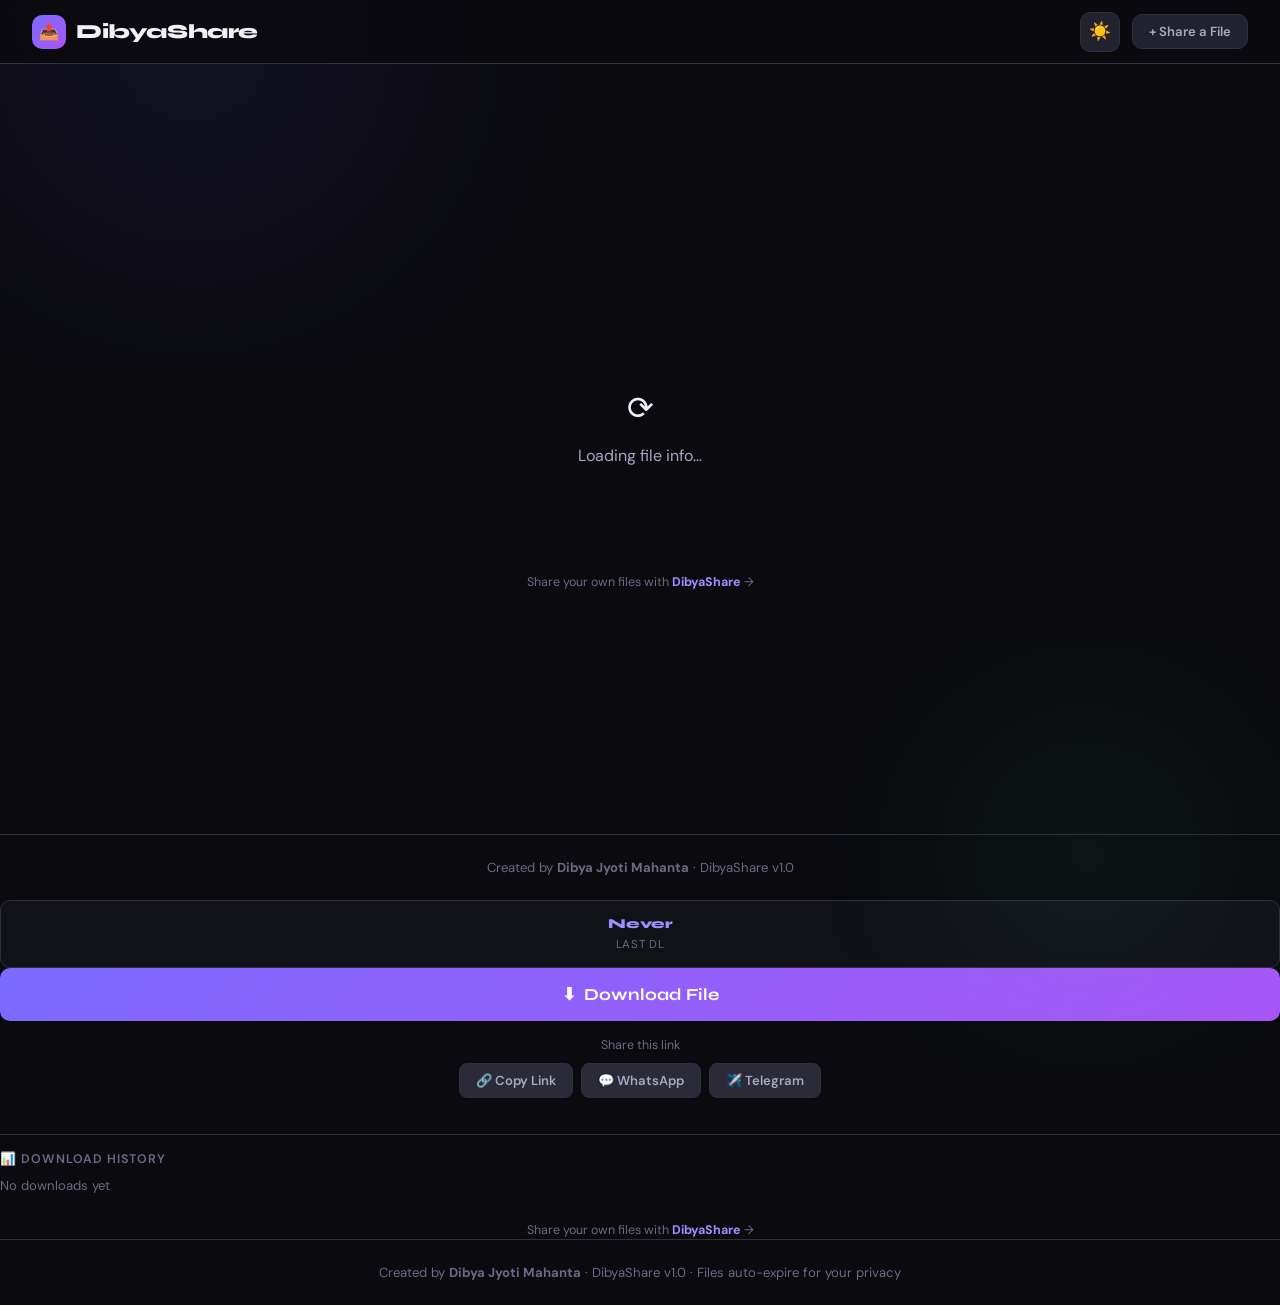
<file: download.html>
<!DOCTYPE html>
<html lang="en">
<head>
  <meta charset="UTF-8"/>
  <meta name="viewport" content="width=device-width,initial-scale=1.0"/>
  <title>DibyaShare — Download</title>
  <meta name="author" content="Dibya Jyoti Mahanta"/>
  <link rel="icon" href="data:image/svg+xml,<svg xmlns='http://www.w3.org/2000/svg' viewBox='0 0 100 100'><text y='.9em' font-size='90'>📥</text></svg>"/>
  <link rel="preconnect" href="https://fonts.googleapis.com"/>
  <link rel="preconnect" href="https://fonts.gstatic.com" crossorigin/>
  <link rel="stylesheet" href="style.css"/>
  <style>
    @keyframes spin { to { transform: rotate(360deg); } }
    .spinner { display:inline-block; animation: spin 1s linear infinite; font-size:2rem; }

    /* ── Inline preview box ── */
    #previewBox {
      width:100%; border-radius:12px; overflow:hidden;
      background:var(--bg-2); border:1px solid var(--border);
      margin-bottom:20px; display:none;
    }
    #previewBox img  { width:100%; max-height:340px; object-fit:contain; display:block; }
    #previewBox video{ width:100%; max-height:320px; display:block; }
    #previewBox audio{ width:100%; padding:16px; display:block; }
    #previewBox embed{ width:100%; height:360px; border:none; display:block; }
    #previewBox pre  {
      padding:16px; overflow:auto; max-height:260px; font-size:.8rem;
      white-space:pre-wrap; word-break:break-word; color:var(--text-2);
      text-align:left; margin:0; font-family:'Courier New',monospace;
    }
    #previewBox .no-preview {
      padding:32px 16px; text-align:center; color:var(--text-3); font-size:.88rem;
    }

    /* ── Download button states ── */
    #btnDownload { transition: all .2s ease; }
    #btnDownload:disabled { opacity:.5; cursor:not-allowed; transform:none !important; }
    #btnDownload.done { background: linear-gradient(135deg,#4ade80,#22c55e); }
  </style>
</head>
<body>
  <nav>
    <a class="nav-logo" href="index.html">
      <div class="nav-logo-icon">📤</div>DibyaShare
    </a>
    <div class="nav-actions">
      <button class="theme-toggle" id="themeToggle">☀️</button>
      <a href="index.html" style="display:inline-flex;align-items:center;gap:6px;padding:8px 16px;border-radius:10px;border:1px solid var(--border);background:var(--surface);color:var(--text-2);font-size:.82rem;font-weight:600;text-decoration:none;">
        + Share a File
      </a>
    </div>
  </nav>

  <main>
    <div class="download-page">
      <div style="width:100%;max-width:620px;margin:0 auto;">

        <!-- LOADING -->
        <div id="stateLoading" style="text-align:center;padding:80px 24px;">
          <span class="spinner">⟳</span>
          <p style="color:var(--text-2);margin-top:16px;">Loading file info…</p>
        </div>

        <!-- ERROR -->
        <div id="stateError" class="download-card hidden" style="padding:48px 32px;text-align:center;">
          <span style="font-size:3.5rem;display:block;margin-bottom:16px;">❌</span>
          <h3 style="font-family:'Syne',sans-serif;font-size:1.3rem;font-weight:700;margin-bottom:8px;">File Not Found</h3>
          <p style="color:var(--text-2);font-size:.9rem;margin-bottom:24px;" id="errorMsg">This link doesn't exist or has expired.</p>
          <a href="index.html" class="btn-download" style="display:inline-flex;width:auto;padding:12px 28px;text-decoration:none;">📤 Share Your Own File</a>
        </div>

        <!-- EXPIRED -->
        <div id="stateExpired" class="download-card hidden" style="padding:48px 32px;text-align:center;">
          <span style="font-size:3.5rem;display:block;margin-bottom:16px;">⏰</span>
          <h3 style="font-family:'Syne',sans-serif;font-size:1.3rem;font-weight:700;margin-bottom:8px;">Link Expired</h3>
          <p style="color:var(--text-2);font-size:.9rem;margin-bottom:24px;">This file has been automatically deleted.</p>
          <a href="index.html" class="btn-download" style="display:inline-flex;width:auto;padding:12px 28px;text-decoration:none;">📤 Share Your Own File</a>
        </div>

        <!-- PASSWORD GATE -->
        <div id="statePw" class="download-card hidden" style="padding:40px 32px;text-align:center;">
          <div style="font-size:3rem;margin-bottom:16px;">🔐</div>
          <h3 style="font-family:'Syne',sans-serif;font-size:1.2rem;font-weight:700;margin-bottom:8px;">Password Protected</h3>
          <p style="color:var(--text-2);font-size:.88rem;margin-bottom:20px;">Enter the password to access this file.</p>
          <div class="password-input-row">
            <input type="password" id="pwInput" placeholder="Password…"/>
            <button class="btn-unlock" id="btnUnlock">Unlock</button>
          </div>
          <p id="pwError" style="color:var(--red);font-size:.82rem;margin-top:10px;display:none;">Wrong password. Try again.</p>
        </div>

        <!-- MAIN DOWNLOAD CARD -->
        <div id="stateMain" class="download-card hidden">

          <!-- Header -->
          <div class="download-card-header">
            <div id="fileIconWrap" style="margin-bottom:10px;"></div>
            <div class="download-file-name" id="dlFileName">—</div>
            <div class="download-file-meta" id="dlFileMeta">—</div>
            <div id="dlBadge" style="display:inline-block;margin-top:10px;padding:4px 14px;background:rgba(124,106,255,.15);border:1px solid rgba(124,106,255,.35);border-radius:20px;font-family:monospace;font-size:.85rem;font-weight:700;color:#9d8fff;"></div>
          </div>

          <div class="download-card-body">

            <!-- Uploader note -->
            <div id="uploaderNote" class="uploader-note hidden">
              <strong>📝 Note from sender</strong>
              <span id="noteText"></span>
            </div>

            <!-- PREVIEW -->
            <div id="previewBox"></div>

            <!-- Expiry bar -->
            <div class="expiry-bar">
              <div class="expiry-bar-label">
                <span>⏱ Expires in</span>
                <span id="dlExpiry">—</span>
              </div>
              <div class="expiry-bar-track">
                <div class="expiry-bar-fill" id="expiryFill" style="width:100%"></div>
              </div>
            </div>

            <!-- Stats -->
            <div class="stats-grid">
              <div class="stat-item">
                <span class="stat-num" id="dlCount">0</span>
                <span class="stat-lbl">Downloads</span>
              </div>
              <div class="stat-item">
                <span class="stat-num" id="dlLimitStat">∞</span>
                <span class="stat-lbl">DL Limit</span>
              </div>
              <div class="stat-item">
                <span class="stat-num" style="font-size:.85rem;" id="dlLastTime">Never</span>
                <span class="stat-lbl">Last DL</span>
              </div>
            </div>

            <!-- DOWNLOAD BUTTON -->
            <button class="btn-download" id="btnDownload" style="border:none;cursor:pointer;">
              ⬇&nbsp;&nbsp;Download File
            </button>

            <!-- Share -->
            <div style="text-align:center;margin-top:16px;">
              <p style="font-size:.78rem;color:var(--text-3);margin-bottom:10px;">Share this link</p>
              <div class="share-actions" style="justify-content:center;">
                <button class="btn-share" id="btnCopyLink">🔗 Copy Link</button>
                <a class="btn-share whatsapp" id="dlShareWA" href="#" target="_blank">💬 WhatsApp</a>
                <a class="btn-share telegram" id="dlShareTG" href="#" target="_blank">✈️ Telegram</a>
              </div>
            </div>

            <!-- History -->
            <div class="download-history">
              <h4>📊 Download History</h4>
              <div id="historyList"><div style="color:var(--text-3);font-size:.82rem;">No downloads yet</div></div>
            </div>

          </div>
        </div>

        <div style="text-align:center;margin-top:24px;">
          <a href="index.html" style="font-size:.78rem;color:var(--text-3);text-decoration:none;">
            Share your own files with <strong style="color:var(--accent-2);">DibyaShare</strong> →
          </a>
        </div>

      </div>
    </div>
  </main>

  <footer>
    <p>Created by <strong>Dibya Jyoti Mahanta</strong> · DibyaShare v1.0</p>
  </footer>

  <div class="toast-container" id="toastContainer"></div>

  <script src="script.js"></script>
  <script>
  document.addEventListener('DOMContentLoaded', () => {
    initTheme();
    document.getElementById('themeToggle').addEventListener('click', toggleTheme);

    const sid = new URLSearchParams(location.search).get('id');
    if (!sid) return showState('error', 'No file ID in URL.');

    // ── Load share from Firebase ──────────────────────────
    loadShare(sid).then(meta => {
      if (!meta)                                              return showState('error', 'File not found.');
      if (Date.now() > meta.expiresAt)                        return showState('expired');
      if (meta.dlLimit > 0 && meta.downloads >= meta.dlLimit) return showState('error', 'Download limit reached.');
      if (meta.password)                                      return showPw(meta, sid);
      renderPage(meta, sid);
    }).catch(e => showState('error', 'Load failed: ' + e.message));
  });

  // ── Show a state panel ────────────────────────────────
  function showState(state, msg) {
    document.getElementById('stateLoading').classList.add('hidden');
    document.getElementById('stateError').classList.add('hidden');
    document.getElementById('stateExpired').classList.add('hidden');
    document.getElementById('statePw').classList.add('hidden');
    document.getElementById('stateMain').classList.add('hidden');

    if (state === 'error') {
      document.getElementById('stateError').classList.remove('hidden');
      if (msg) document.getElementById('errorMsg').textContent = msg;
    } else if (state === 'expired') {
      document.getElementById('stateExpired').classList.remove('hidden');
    } else if (state === 'pw') {
      document.getElementById('statePw').classList.remove('hidden');
    } else if (state === 'main') {
      document.getElementById('stateMain').classList.remove('hidden');
    }
  }

  // ── Password gate ─────────────────────────────────────
  function showPw(meta, sid) {
    showState('pw');
    const inp = document.getElementById('pwInput');
    const btn = document.getElementById('btnUnlock');
    const err = document.getElementById('pwError');
    const attempt = () => {
      if (btoa(inp.value) === meta.password) {
        err.style.display = 'none';
        renderPage(meta, sid);
      } else {
        err.style.display = 'block';
        inp.value = '';
        inp.focus();
      }
    };
    btn.onclick    = attempt;
    inp.onkeydown  = e => { if (e.key === 'Enter') attempt(); };
  }

  // ── Render main download page ─────────────────────────
  function renderPage(meta, sid) {
    showState('main');
    const f = meta.primaryFile;

    // Header
    document.getElementById('fileIconWrap').innerHTML = buildIconOrThumb(f);
    document.getElementById('dlFileName').textContent = f.name;
    document.getElementById('dlFileMeta').textContent = formatSize(f.size) + ' · ' + (f.type || 'Unknown');
    document.getElementById('dlBadge').textContent    = sid;
    document.getElementById('dlCount').textContent    = meta.downloads || 0;
    document.getElementById('dlLimitStat').textContent= meta.dlLimit > 0 ? meta.dlLimit : '∞';

    const last = (meta.downloadHistory || []).slice(-1)[0];
    document.getElementById('dlLastTime').textContent = last ? new Date(last.time).toLocaleString() : 'Never';

    // Note
    if (meta.note) {
      document.getElementById('uploaderNote').classList.remove('hidden');
      document.getElementById('noteText').textContent = meta.note;
    }

    // Preview
    buildPreview(f);

    // Expiry
    const tickExpiry = () => {
      const d = meta.expiresAt - Date.now();
      document.getElementById('dlExpiry').textContent   = d > 0 ? formatTime(d) : 'Expired';
      document.getElementById('expiryFill').style.width = Math.max(0, Math.min(100, d/(meta.expiry*1000)*100)) + '%';
    };
    tickExpiry(); setInterval(tickExpiry, 1000);

    // Share buttons
    const pageUrl = location.href;
    const shareMsg = 'Check out this file on DibyaShare';
    document.getElementById('btnCopyLink').onclick = () => {
      navigator.clipboard.writeText(pageUrl).then(() => toast('Link copied!', 'success'));
    };
    document.getElementById('dlShareWA').href = `https://wa.me/?text=${encodeURIComponent(shareMsg+'\n'+pageUrl)}`;
    document.getElementById('dlShareTG').href = `https://t.me/share/url?url=${encodeURIComponent(pageUrl)}&text=${encodeURIComponent(shareMsg)}`;

    // Download button — SYNCHRONOUS, no await before click
    document.getElementById('btnDownload').onclick = function() {
      doDownload(this, meta, sid, f);
    };

    renderHistory(meta);
  }

  // ── Build icon or image thumbnail for header ──────────
  function buildIconOrThumb(f) {
    if (f.url && f.type?.startsWith('image/')) {
      return `<img src="${f.url}" style="width:72px;height:72px;border-radius:12px;object-fit:cover;border:2px solid var(--border);" onerror="this.replaceWith(Object.assign(document.createElement('span'),{textContent:'${getFileIcon(f.type)}',style:'font-size:3.5rem'}))">`;
    }
    return `<span style="font-size:3.5rem;">${getFileIcon(f.type)}</span>`;
  }

  // ── Build inline preview ──────────────────────────────
  function buildPreview(f) {
    const box  = document.getElementById('previewBox');
    const url  = f.url;
    const mime = f.type || '';

    if (!url) { box.style.display = 'none'; return; }

    if (mime.startsWith('image/')) {
      const img = document.createElement('img');
      img.onload  = () => { box.style.display = 'block'; };
      img.onerror = () => { box.style.display = 'none'; };
      img.src     = url;
      box.appendChild(img);

    } else if (mime.startsWith('video/')) {
      const v    = document.createElement('video');
      v.controls = true;
      v.src      = url;
      v.preload  = 'metadata';
      box.appendChild(v);
      box.style.display = 'block';

    } else if (mime.startsWith('audio/')) {
      const a    = document.createElement('audio');
      a.controls = true;
      a.src      = url;
      box.appendChild(a);
      box.style.display = 'block';

    } else if (mime === 'application/pdf') {
      const em  = document.createElement('embed');
      em.src    = url;
      em.type   = 'application/pdf';
      em.width  = '100%';
      em.height = '360';
      box.appendChild(em);
      box.style.display = 'block';

    } else if (mime.startsWith('text/') && url.startsWith('data:')) {
      try {
        const raw  = url.split(',')[1];
        const text = decodeURIComponent(escape(atob(raw)));
        const pre  = document.createElement('pre');
        pre.textContent = text;
        box.appendChild(pre);
        box.style.display = 'block';
      } catch { box.style.display = 'none'; }

    } else {
      const d = document.createElement('div');
      d.className   = 'no-preview';
      d.textContent = '👁️ Preview not available for this file type';
      box.appendChild(d);
      box.style.display = 'block';
    }
  }

  // ── DOWNLOAD — must be synchronous within user gesture ─
  function doDownload(btn, meta, sid, f) {
    if (!f.url) { toast('File URL missing', 'error'); return; }

    btn.disabled    = true;
    btn.textContent = '⬇ Downloading…';

    // Build downloadable URL synchronously
    let dlUrl     = f.url;
    let isBlob    = false;

    if (f.url.startsWith('data:')) {
      // base64 → Blob → Object URL (synchronous)
      try {
        const [head, b64] = f.url.split(',');
        const mime        = head.match(/:(.*?);/)[1];
        const raw         = atob(b64);
        const arr         = new Uint8Array(raw.length);
        for (let i = 0; i < raw.length; i++) arr[i] = raw.charCodeAt(i);
        const blob = new Blob([arr], { type: mime });
        dlUrl  = URL.createObjectURL(blob);
        isBlob = true;
      } catch(e) {
        toast('Error preparing file: ' + e.message, 'error');
        btn.disabled = false;
        btn.textContent = '⬇ Download File';
        return;
      }
    }

    // Click the link — still inside synchronous onclick = valid user gesture
    const a     = document.createElement('a');
    a.href      = dlUrl;
    a.download  = f.name;
    a.style.display = 'none';
    document.body.appendChild(a);
    a.click();
    document.body.removeChild(a);

    if (isBlob) setTimeout(() => URL.revokeObjectURL(dlUrl), 60000);

    toast('Download started! 🎉', 'success');
    btn.classList.add('done');
    setTimeout(() => {
      btn.disabled = false;
      btn.classList.remove('done');
      btn.innerHTML = '⬇&nbsp;&nbsp;Download Again';
    }, 3000);

    // Stats update — async, after download triggered
    ;(async () => {
      let country = 'Unknown';
      try {
        const r  = await fetch('https://ipapi.co/json/', { signal: AbortSignal.timeout(2000) });
        const d  = await r.json();
        country  = d.country_name || 'Unknown';
      } catch {}

      const history = [...(meta.downloadHistory || []), { time: Date.now(), country }];
      const newDl   = (meta.downloads || 0) + 1;
      meta.downloads       = newDl;
      meta.downloadHistory = history;
      document.getElementById('dlCount').textContent    = newDl;
      document.getElementById('dlLastTime').textContent = new Date().toLocaleString();
      renderHistory(meta);

      try { await updateShare(sid, { downloads: newDl, downloadHistory: history }); } catch {}

      if (meta.oneTime) {
        try { await updateShare(sid, { dlLimit: 1 }); } catch {}
        btn.textContent = '⛔ One-time link used';
        btn.disabled    = true;
      }
      if (meta.autoDelete) {
        try { await updateShare(sid, { expiresAt: Date.now() - 1 }); } catch {}
      }
    })();
  }

  // ── Helpers ───────────────────────────────────────────
  function renderHistory(meta) {
    const wrap = document.getElementById('historyList');
    if (!wrap) return;
    const h = meta.downloadHistory || [];
    wrap.innerHTML = h.length
      ? h.slice(-5).reverse().map(x =>
          `<div class="history-item">
            <span>🌍</span>
            <span>${escHtml(x.country)}</span>
            <span style="margin-left:auto;color:var(--text-3)">${new Date(x.time).toLocaleString()}</span>
          </div>`).join('')
      : '<div style="color:var(--text-3);font-size:.82rem;">No downloads yet</div>';
  }

  function getFileIcon(mime) {
    if (!mime)                     return '📄';
    if (mime.startsWith('image/')) return '🖼️';
    if (mime.startsWith('video/')) return '🎬';
    if (mime.startsWith('audio/')) return '🎵';
    if (mime === 'application/pdf') return '📕';
    if (mime.includes('word'))     return '📝';
    if (mime.includes('excel') || mime.includes('spreadsheet')) return '📊';
    if (mime.includes('zip'))      return '🗜️';
    if (mime.startsWith('text/'))  return '📄';
    return '📁';
  }
  function formatSize(b) {
    if (b < 1024)    return b + ' B';
    if (b < 1048576) return (b/1024).toFixed(1) + ' KB';
    return (b/1048576).toFixed(2) + ' MB';
  }
  function formatTime(ms) {
    const s=Math.floor(ms/1000),m=Math.floor(s/60),h=Math.floor(m/60);
    if(h>0) return h+'h '+(m%60)+'m';
    if(m>0) return m+'m '+(s%60)+'s';
    return s+'s';
  }
  function escHtml(s) {
    return String(s).replace(/&/g,'&amp;').replace(/</g,'&lt;').replace(/>/g,'&gt;').replace(/"/g,'&quot;');
  }
  </script>
</body>
</html>
              </div>
              <div class="stat-item">
                <span class="stat-num" style="font-size:0.85rem;" id="dlLastTime">Never</span>
                <span class="stat-lbl">Last DL</span>
              </div>
            </div>

            <!-- DOWNLOAD BUTTON -->
            <a class="btn-download" id="btnDownload" href="#">
              ⬇&nbsp;&nbsp;Download File
            </a>

            <!-- SHARE AGAIN -->
            <div style="text-align:center;margin-top:16px;">
              <p style="font-size:0.78rem;color:var(--text-3);margin-bottom:10px;">Share this link</p>
              <div class="share-actions" style="justify-content:center;">
                <button class="btn-share" onclick="navigator.clipboard.writeText(location.href).then(()=>window.toast?.('Link copied!','success'))">🔗 Copy Link</button>
                <a class="btn-share whatsapp" id="dlShareWA" href="#" target="_blank">💬 WhatsApp</a>
                <a class="btn-share telegram" id="dlShareTG" href="#" target="_blank">✈️ Telegram</a>
              </div>
            </div>

            <!-- DOWNLOAD HISTORY -->
            <div class="download-history">
              <h4>📊 Download History</h4>
              <div id="historyList">
                <div style="color:var(--text-3);font-size:0.82rem;">No downloads yet</div>
              </div>
            </div>

          </div>
        </div>

        <!-- POWERED BY -->
        <div style="text-align:center;margin-top:24px;">
          <a href="index.html" style="font-size:0.78rem;color:var(--text-3);text-decoration:none;">
            Share your own files with <strong style="color:var(--accent-2);">DibyaShare</strong> →
          </a>
        </div>

      </div>
    </div>
  </main>

  <!-- FOOTER -->
  <footer>
    <p>Created by <strong>Dibya Jyoti Mahanta</strong> · DibyaShare v1.0 · Files auto-expire for your privacy</p>
  </footer>

  <!-- TOASTS -->
  <div class="toast-container" id="toastContainer"></div>

  <style>
    @keyframes spin {
      from { display:inline-block;transform:rotate(0deg); }
      to { transform:rotate(360deg); }
    }
    #loadingState div:first-child { display:inline-block; }
  </style>

  <script src="script.js"></script>
  <script>
    document.addEventListener('DOMContentLoaded', () => {
      initDownloadPage();

      // Wire share buttons with current URL
      const url = location.href;
      const msg = 'Check out this shared file on DibyaShare: ';
      const waBtn = document.getElementById('dlShareWA');
      const tgBtn = document.getElementById('dlShareTG');
      if (waBtn) waBtn.href = `https://wa.me/?text=${encodeURIComponent(msg + url)}`;
      if (tgBtn) tgBtn.href = `https://t.me/share/url?url=${encodeURIComponent(url)}&text=${encodeURIComponent(msg)}`;
    });
  </script>
</body>
</html>
</file>
<file: style.css>
@import url('https://fonts.googleapis.com/css2?family=Syne:wght@400;500;600;700;800&family=DM+Sans:ital,opsz,wght@0,9..40,300;0,9..40,400;0,9..40,500;0,9..40,600;1,9..40,300&display=swap');

:root {
  --bg: #0a0a0f;
  --bg-2: #111118;
  --bg-3: #18181f;
  --bg-4: #1e1e28;
  --surface: #22222e;
  --surface-2: #2a2a38;
  --border: #2e2e3e;
  --border-2: #3a3a50;
  --text: #f0f0f8;
  --text-2: #a8a8c0;
  --text-3: #6a6a88;
  --accent: #7c6aff;
  --accent-2: #9d8fff;
  --accent-glow: rgba(124, 106, 255, 0.3);
  --green: #4ade80;
  --green-dim: rgba(74, 222, 128, 0.15);
  --red: #ff6b6b;
  --red-dim: rgba(255, 107, 107, 0.15);
  --yellow: #fbbf24;
  --yellow-dim: rgba(251, 191, 36, 0.15);
  --radius: 16px;
  --radius-sm: 10px;
  --shadow: 0 8px 32px rgba(0, 0, 0, 0.4);
  --shadow-accent: 0 0 40px rgba(124, 106, 255, 0.2);
  --transition: 0.2s cubic-bezier(0.4, 0, 0.2, 1);
}

[data-theme="light"] {
  --bg: #f4f4f8;
  --bg-2: #ebebf2;
  --bg-3: #e2e2ec;
  --bg-4: #d8d8e8;
  --surface: #ffffff;
  --surface-2: #f8f8fc;
  --border: #d0d0e0;
  --border-2: #c0c0d8;
  --text: #0a0a1a;
  --text-2: #404060;
  --text-3: #8080a0;
  --accent-glow: rgba(124, 106, 255, 0.15);
  --shadow: 0 8px 32px rgba(0, 0, 0, 0.1);
}

* { margin: 0; padding: 0; box-sizing: border-box; }

html { scroll-behavior: smooth; }

body {
  font-family: 'DM Sans', sans-serif;
  background: var(--bg);
  color: var(--text);
  min-height: 100vh;
  display: flex;
  flex-direction: column;
  transition: background var(--transition), color var(--transition);
  overflow-x: hidden;
}

/* Ambient BG */
body::before {
  content: '';
  position: fixed;
  top: -30%;
  left: -20%;
  width: 70%;
  height: 70%;
  background: radial-gradient(circle, rgba(124,106,255,0.08) 0%, transparent 70%);
  pointer-events: none;
  z-index: 0;
}
body::after {
  content: '';
  position: fixed;
  bottom: -20%;
  right: -10%;
  width: 50%;
  height: 50%;
  background: radial-gradient(circle, rgba(74,222,128,0.05) 0%, transparent 70%);
  pointer-events: none;
  z-index: 0;
}

/* NAV */
nav {
  position: sticky;
  top: 0;
  z-index: 100;
  display: flex;
  align-items: center;
  justify-content: space-between;
  padding: 0 32px;
  height: 64px;
  background: rgba(10,10,15,0.85);
  backdrop-filter: blur(20px);
  border-bottom: 1px solid var(--border);
  transition: background var(--transition);
}

[data-theme="light"] nav {
  background: rgba(244,244,248,0.85);
}

.nav-logo {
  display: flex;
  align-items: center;
  gap: 10px;
  font-family: 'Syne', sans-serif;
  font-weight: 800;
  font-size: 1.25rem;
  letter-spacing: -0.02em;
  color: var(--text);
  text-decoration: none;
}

.nav-logo-icon {
  width: 34px;
  height: 34px;
  background: linear-gradient(135deg, var(--accent), #a855f7);
  border-radius: 10px;
  display: flex;
  align-items: center;
  justify-content: center;
  font-size: 1rem;
}

.nav-actions { display: flex; align-items: center; gap: 12px; }

.theme-toggle {
  width: 40px;
  height: 40px;
  border-radius: 10px;
  border: 1px solid var(--border);
  background: var(--surface);
  color: var(--text-2);
  cursor: pointer;
  display: flex;
  align-items: center;
  justify-content: center;
  font-size: 1.1rem;
  transition: all var(--transition);
}
.theme-toggle:hover {
  border-color: var(--accent);
  color: var(--accent);
  background: var(--accent-glow);
}

/* MAIN */
main {
  flex: 1;
  position: relative;
  z-index: 1;
}

.container {
  max-width: 860px;
  margin: 0 auto;
  padding: 0 24px;
}

/* HERO */
.hero {
  text-align: center;
  padding: 60px 24px 40px;
}

.hero h1 {
  font-family: 'Syne', sans-serif;
  font-size: clamp(2.2rem, 5vw, 3.5rem);
  font-weight: 800;
  letter-spacing: -0.03em;
  line-height: 1.1;
  margin-bottom: 16px;
  background: linear-gradient(135deg, var(--text) 0%, var(--accent-2) 100%);
  -webkit-background-clip: text;
  -webkit-text-fill-color: transparent;
  background-clip: text;
}

.hero p {
  font-size: 1.1rem;
  color: var(--text-2);
  font-weight: 300;
  max-width: 460px;
  margin: 0 auto;
}

/* UPLOAD CARD */
.upload-card {
  background: var(--surface);
  border: 1px solid var(--border);
  border-radius: var(--radius);
  box-shadow: var(--shadow);
  overflow: hidden;
  transition: all var(--transition);
  margin-bottom: 24px;
}

/* DROP ZONE */
.drop-zone {
  border: 2px dashed var(--border);
  border-radius: 12px;
  margin: 24px;
  padding: 56px 32px;
  text-align: center;
  cursor: pointer;
  transition: all 0.25s ease;
  position: relative;
  background: var(--bg-2);
}

.drop-zone.drag-over {
  border-color: var(--accent);
  background: var(--accent-glow);
  transform: scale(1.01);
}

.drop-zone-icon {
  font-size: 3rem;
  margin-bottom: 16px;
  display: block;
  transition: transform 0.3s ease;
}
.drop-zone:hover .drop-zone-icon,
.drop-zone.drag-over .drop-zone-icon {
  transform: translateY(-4px) scale(1.1);
}

.drop-zone h3 {
  font-family: 'Syne', sans-serif;
  font-size: 1.2rem;
  font-weight: 700;
  margin-bottom: 8px;
}

.drop-zone p {
  color: var(--text-2);
  font-size: 0.9rem;
  margin-bottom: 20px;
}

.btn-pick {
  display: inline-flex;
  align-items: center;
  gap: 8px;
  padding: 10px 24px;
  background: var(--accent);
  color: #fff;
  border: none;
  border-radius: 10px;
  font-family: 'DM Sans', sans-serif;
  font-size: 0.9rem;
  font-weight: 600;
  cursor: pointer;
  transition: all var(--transition);
}
.btn-pick:hover {
  background: var(--accent-2);
  transform: translateY(-1px);
  box-shadow: 0 4px 20px var(--accent-glow);
}

.drop-zone-meta {
  margin-top: 16px;
  font-size: 0.78rem;
  color: var(--text-3);
}

/* OPTIONS PANEL */
.options-panel {
  padding: 0 24px 20px;
  display: grid;
  grid-template-columns: 1fr 1fr;
  gap: 16px;
}

.opt-group label {
  display: block;
  font-size: 0.78rem;
  font-weight: 600;
  text-transform: uppercase;
  letter-spacing: 0.08em;
  color: var(--text-3);
  margin-bottom: 6px;
}

.opt-group select,
.opt-group input[type="number"],
.opt-group input[type="password"],
.opt-group input[type="text"] {
  width: 100%;
  padding: 9px 12px;
  background: var(--bg-3);
  border: 1px solid var(--border);
  border-radius: var(--radius-sm);
  color: var(--text);
  font-family: 'DM Sans', sans-serif;
  font-size: 0.9rem;
  outline: none;
  transition: border-color var(--transition);
}

.opt-group select:focus,
.opt-group input:focus {
  border-color: var(--accent);
}

.opt-group select option { background: var(--bg-3); }

.toggle-row {
  display: flex;
  align-items: center;
  justify-content: space-between;
  padding: 8px 0;
  border-bottom: 1px solid var(--border);
}
.toggle-row:last-child { border-bottom: none; }

.toggle-label {
  font-size: 0.88rem;
  color: var(--text-2);
}

.toggle {
  position: relative;
  width: 44px;
  height: 24px;
  flex-shrink: 0;
}
.toggle input { display: none; }
.toggle-track {
  width: 100%;
  height: 100%;
  background: var(--bg-4);
  border-radius: 12px;
  border: 1px solid var(--border);
  cursor: pointer;
  transition: all var(--transition);
  position: relative;
}
.toggle-track::after {
  content: '';
  position: absolute;
  top: 3px;
  left: 3px;
  width: 16px;
  height: 16px;
  background: var(--text-3);
  border-radius: 50%;
  transition: all var(--transition);
}
.toggle input:checked + .toggle-track {
  background: var(--accent);
  border-color: var(--accent);
}
.toggle input:checked + .toggle-track::after {
  left: calc(100% - 19px);
  background: #fff;
}

/* NOTE AREA */
.note-area {
  padding: 0 24px 20px;
}
.note-area label {
  display: block;
  font-size: 0.78rem;
  font-weight: 600;
  text-transform: uppercase;
  letter-spacing: 0.08em;
  color: var(--text-3);
  margin-bottom: 6px;
}
.note-area textarea {
  width: 100%;
  padding: 12px;
  background: var(--bg-3);
  border: 1px solid var(--border);
  border-radius: var(--radius-sm);
  color: var(--text);
  font-family: 'DM Sans', sans-serif;
  font-size: 0.9rem;
  resize: vertical;
  min-height: 80px;
  outline: none;
  transition: border-color var(--transition);
}
.note-area textarea:focus { border-color: var(--accent); }

/* FILE LIST */
.file-list {
  padding: 0 24px 16px;
}
.file-list-header {
  display: flex;
  align-items: center;
  justify-content: space-between;
  margin-bottom: 12px;
}
.file-list-header h4 {
  font-size: 0.85rem;
  font-weight: 600;
  color: var(--text-2);
  text-transform: uppercase;
  letter-spacing: 0.06em;
}
.btn-clear-all {
  font-size: 0.78rem;
  color: var(--red);
  background: none;
  border: none;
  cursor: pointer;
  font-family: 'DM Sans', sans-serif;
  padding: 2px 6px;
  border-radius: 4px;
  transition: background var(--transition);
}
.btn-clear-all:hover { background: var(--red-dim); }

.file-item {
  display: flex;
  align-items: center;
  gap: 12px;
  padding: 10px 12px;
  background: var(--bg-2);
  border: 1px solid var(--border);
  border-radius: var(--radius-sm);
  margin-bottom: 8px;
  transition: all var(--transition);
  animation: slideIn 0.2s ease;
}

@keyframes slideIn {
  from { opacity: 0; transform: translateY(-8px); }
  to { opacity: 1; transform: translateY(0); }
}

.file-icon { font-size: 1.6rem; flex-shrink: 0; }

.file-info { flex: 1; min-width: 0; }
.file-name {
  font-size: 0.9rem;
  font-weight: 500;
  white-space: nowrap;
  overflow: hidden;
  text-overflow: ellipsis;
}
.file-meta { font-size: 0.75rem; color: var(--text-3); margin-top: 2px; }

.file-remove {
  width: 28px;
  height: 28px;
  border: none;
  background: none;
  color: var(--text-3);
  cursor: pointer;
  border-radius: 6px;
  display: flex;
  align-items: center;
  justify-content: center;
  font-size: 0.9rem;
  transition: all var(--transition);
  flex-shrink: 0;
}
.file-remove:hover { background: var(--red-dim); color: var(--red); }

/* UPLOAD BUTTON */
.upload-footer {
  padding: 16px 24px 24px;
  border-top: 1px solid var(--border);
}

.btn-upload {
  width: 100%;
  padding: 14px;
  background: linear-gradient(135deg, var(--accent), #a855f7);
  color: #fff;
  border: none;
  border-radius: var(--radius-sm);
  font-family: 'Syne', sans-serif;
  font-size: 1rem;
  font-weight: 700;
  letter-spacing: 0.02em;
  cursor: pointer;
  transition: all var(--transition);
  position: relative;
  overflow: hidden;
}
.btn-upload::before {
  content: '';
  position: absolute;
  inset: 0;
  background: linear-gradient(135deg, #a855f7, var(--accent));
  opacity: 0;
  transition: opacity var(--transition);
}
.btn-upload:hover::before { opacity: 1; }
.btn-upload:hover { transform: translateY(-1px); box-shadow: 0 8px 30px var(--accent-glow); }
.btn-upload:disabled { opacity: 0.5; cursor: not-allowed; transform: none; }
.btn-upload span { position: relative; z-index: 1; }

/* PROGRESS */
.progress-section {
  padding: 20px 24px;
  display: none;
}
.progress-section.active { display: block; }

.progress-header {
  display: flex;
  align-items: center;
  justify-content: space-between;
  margin-bottom: 10px;
}
.progress-label { font-size: 0.88rem; font-weight: 500; }
.progress-stats { font-size: 0.78rem; color: var(--text-2); }

.progress-bar {
  height: 6px;
  background: var(--bg-4);
  border-radius: 3px;
  overflow: hidden;
  margin-bottom: 10px;
}
.progress-fill {
  height: 100%;
  background: linear-gradient(90deg, var(--accent), #a855f7);
  border-radius: 3px;
  transition: width 0.3s ease;
  position: relative;
  overflow: hidden;
}
.progress-fill::after {
  content: '';
  position: absolute;
  inset: 0;
  background: linear-gradient(90deg, transparent, rgba(255,255,255,0.3), transparent);
  animation: shimmer 1.5s infinite;
}
@keyframes shimmer {
  from { transform: translateX(-100%); }
  to { transform: translateX(100%); }
}

.progress-controls {
  display: flex;
  gap: 8px;
}
.btn-sm {
  padding: 6px 16px;
  border-radius: 8px;
  font-size: 0.8rem;
  font-weight: 600;
  cursor: pointer;
  font-family: 'DM Sans', sans-serif;
  border: 1px solid var(--border);
  background: var(--surface-2);
  color: var(--text-2);
  transition: all var(--transition);
}
.btn-sm:hover { border-color: var(--accent); color: var(--accent); }
.btn-sm.danger:hover { border-color: var(--red); color: var(--red); }

/* SUCCESS PANEL */
.success-panel {
  display: none;
  padding: 32px 24px;
  text-align: center;
  animation: fadeIn 0.4s ease;
}
.success-panel.active { display: block; }

@keyframes fadeIn {
  from { opacity: 0; transform: translateY(10px); }
  to { opacity: 1; transform: translateY(0); }
}

.success-icon {
  width: 64px;
  height: 64px;
  background: var(--green-dim);
  border-radius: 50%;
  display: flex;
  align-items: center;
  justify-content: center;
  font-size: 1.8rem;
  margin: 0 auto 16px;
  border: 2px solid rgba(74,222,128,0.3);
}

.success-panel h3 {
  font-family: 'Syne', sans-serif;
  font-size: 1.4rem;
  font-weight: 700;
  margin-bottom: 6px;
}
.success-panel p { color: var(--text-2); font-size: 0.9rem; margin-bottom: 24px; }

.link-box {
  display: flex;
  gap: 8px;
  background: var(--bg-3);
  border: 1px solid var(--border);
  border-radius: var(--radius-sm);
  padding: 4px 4px 4px 14px;
  align-items: center;
  margin-bottom: 16px;
}

.link-input {
  flex: 1;
  background: none;
  border: none;
  color: var(--accent-2);
  font-family: 'DM Mono', 'Courier New', monospace;
  font-size: 0.82rem;
  outline: none;
  min-width: 0;
}

.btn-copy {
  padding: 8px 16px;
  background: var(--accent);
  color: #fff;
  border: none;
  border-radius: 8px;
  font-size: 0.82rem;
  font-weight: 600;
  cursor: pointer;
  font-family: 'DM Sans', sans-serif;
  white-space: nowrap;
  transition: all var(--transition);
  flex-shrink: 0;
}
.btn-copy:hover { background: var(--accent-2); }
.btn-copy.copied { background: var(--green); }

.share-actions {
  display: flex;
  gap: 8px;
  flex-wrap: wrap;
  justify-content: center;
  margin-bottom: 20px;
}

.btn-share {
  display: inline-flex;
  align-items: center;
  gap: 6px;
  padding: 8px 16px;
  border-radius: 8px;
  font-size: 0.82rem;
  font-weight: 600;
  cursor: pointer;
  font-family: 'DM Sans', sans-serif;
  border: 1px solid var(--border);
  background: var(--surface-2);
  color: var(--text-2);
  text-decoration: none;
  transition: all var(--transition);
}
.btn-share:hover { transform: translateY(-1px); }
.btn-share.email:hover { border-color: var(--yellow); color: var(--yellow); background: var(--yellow-dim); }
.btn-share.whatsapp:hover { border-color: #25D366; color: #25D366; background: rgba(37,211,102,0.1); }
.btn-share.telegram:hover { border-color: #0088cc; color: #0088cc; background: rgba(0,136,204,0.1); }

/* QR CODE */
.qr-section {
  margin-top: 16px;
  padding-top: 16px;
  border-top: 1px solid var(--border);
}
.qr-section h4 {
  font-size: 0.78rem;
  font-weight: 600;
  text-transform: uppercase;
  letter-spacing: 0.08em;
  color: var(--text-3);
  margin-bottom: 12px;
}
#qrcode {
  display: inline-block;
  padding: 12px;
  background: #fff;
  border-radius: 12px;
}

/* FILE INFO CARDS */
.info-cards {
  display: grid;
  grid-template-columns: repeat(auto-fit, minmax(180px, 1fr));
  gap: 12px;
  margin-top: 20px;
  text-align: left;
}

.info-card {
  background: var(--bg-3);
  border: 1px solid var(--border);
  border-radius: var(--radius-sm);
  padding: 12px 14px;
}
.info-card-label {
  font-size: 0.72rem;
  font-weight: 600;
  text-transform: uppercase;
  letter-spacing: 0.08em;
  color: var(--text-3);
  margin-bottom: 4px;
}
.info-card-value {
  font-size: 0.92rem;
  font-weight: 500;
  color: var(--text);
}
.info-card-value.accent { color: var(--accent-2); }
.info-card-value.green { color: var(--green); }
.info-card-value.yellow { color: var(--yellow); }

/* COUNTDOWN */
.countdown-display {
  font-family: 'Syne', sans-serif;
  font-size: 1.1rem;
  font-weight: 700;
  color: var(--yellow);
}

/* NEW UPLOAD BTN */
.btn-new-upload {
  margin-top: 16px;
  padding: 10px 24px;
  border-radius: 10px;
  border: 1px solid var(--border);
  background: var(--surface-2);
  color: var(--text-2);
  font-family: 'DM Sans', sans-serif;
  font-size: 0.88rem;
  font-weight: 600;
  cursor: pointer;
  transition: all var(--transition);
}
.btn-new-upload:hover { border-color: var(--accent); color: var(--accent); }

/* ALERT / TOAST */
.toast-container {
  position: fixed;
  bottom: 24px;
  right: 24px;
  z-index: 999;
  display: flex;
  flex-direction: column;
  gap: 8px;
}

.toast {
  display: flex;
  align-items: center;
  gap: 10px;
  padding: 12px 18px;
  background: var(--surface);
  border: 1px solid var(--border);
  border-radius: var(--radius-sm);
  box-shadow: var(--shadow);
  font-size: 0.88rem;
  max-width: 340px;
  animation: toastIn 0.3s ease;
  color: var(--text);
}
.toast.success { border-color: rgba(74,222,128,0.4); }
.toast.error { border-color: rgba(255,107,107,0.4); }
.toast.info { border-color: rgba(124,106,255,0.4); }

@keyframes toastIn {
  from { opacity: 0; transform: translateX(20px); }
  to { opacity: 1; transform: translateX(0); }
}

/* DOWNLOAD PAGE */
.download-page {
  min-height: calc(100vh - 130px);
  display: flex;
  align-items: center;
  padding: 40px 24px;
}

.download-card {
  max-width: 620px;
  margin: 0 auto;
  width: 100%;
  background: var(--surface);
  border: 1px solid var(--border);
  border-radius: 24px;
  box-shadow: var(--shadow), var(--shadow-accent);
  overflow: hidden;
}

.download-card-header {
  padding: 32px;
  background: linear-gradient(135deg, rgba(124,106,255,0.12), rgba(168,85,247,0.08));
  border-bottom: 1px solid var(--border);
  text-align: center;
}

.download-file-icon {
  font-size: 3.5rem;
  margin-bottom: 12px;
  display: block;
}

.download-file-name {
  font-family: 'Syne', sans-serif;
  font-size: 1.4rem;
  font-weight: 700;
  margin-bottom: 6px;
  word-break: break-word;
}

.download-file-meta {
  color: var(--text-2);
  font-size: 0.88rem;
}

.download-card-body { padding: 28px 32px; }

/* UPLOADER NOTE */
.uploader-note {
  background: var(--bg-3);
  border-left: 3px solid var(--accent);
  border-radius: 0 var(--radius-sm) var(--radius-sm) 0;
  padding: 14px 16px;
  margin-bottom: 24px;
  font-size: 0.9rem;
  color: var(--text-2);
  font-style: italic;
  line-height: 1.6;
}
.uploader-note strong {
  display: block;
  font-style: normal;
  font-size: 0.75rem;
  text-transform: uppercase;
  letter-spacing: 0.08em;
  color: var(--accent-2);
  margin-bottom: 6px;
}

/* STATS GRID */
.stats-grid {
  display: grid;
  grid-template-columns: repeat(3, 1fr);
  gap: 12px;
  margin-bottom: 24px;
}
.stat-item {
  text-align: center;
  padding: 14px 8px;
  background: var(--bg-2);
  border: 1px solid var(--border);
  border-radius: var(--radius-sm);
}
.stat-num {
  font-family: 'Syne', sans-serif;
  font-size: 1.4rem;
  font-weight: 800;
  color: var(--accent-2);
  display: block;
}
.stat-lbl {
  font-size: 0.72rem;
  color: var(--text-3);
  text-transform: uppercase;
  letter-spacing: 0.06em;
}

/* PREVIEW */
.preview-section {
  margin-bottom: 24px;
  border: 1px solid var(--border);
  border-radius: var(--radius-sm);
  overflow: hidden;
  background: var(--bg-2);
}
.preview-section img,
.preview-section video,
.preview-section audio {
  width: 100%;
  display: block;
  max-height: 320px;
  object-fit: contain;
}
.preview-section audio { padding: 16px; }
.preview-section iframe {
  width: 100%;
  height: 380px;
  border: none;
  display: block;
}

/* PASSWORD GATE */
.password-gate {
  text-align: center;
  padding: 16px 0 8px;
}
.password-gate h4 {
  font-family: 'Syne', sans-serif;
  font-size: 1rem;
  margin-bottom: 6px;
}
.password-gate p {
  font-size: 0.85rem;
  color: var(--text-2);
  margin-bottom: 16px;
}
.password-input-row {
  display: flex;
  gap: 8px;
  max-width: 360px;
  margin: 0 auto;
}
.password-input-row input {
  flex: 1;
  padding: 10px 14px;
  background: var(--bg-3);
  border: 1px solid var(--border);
  border-radius: var(--radius-sm);
  color: var(--text);
  font-family: 'DM Sans', sans-serif;
  font-size: 0.9rem;
  outline: none;
}
.password-input-row input:focus { border-color: var(--accent); }
.btn-unlock {
  padding: 10px 20px;
  background: var(--accent);
  color: #fff;
  border: none;
  border-radius: var(--radius-sm);
  font-family: 'DM Sans', sans-serif;
  font-weight: 600;
  font-size: 0.9rem;
  cursor: pointer;
  transition: background var(--transition);
}
.btn-unlock:hover { background: var(--accent-2); }

/* DOWNLOAD BUTTON */
.btn-download {
  width: 100%;
  padding: 16px;
  background: linear-gradient(135deg, var(--accent), #a855f7);
  color: #fff;
  border: none;
  border-radius: var(--radius-sm);
  font-family: 'Syne', sans-serif;
  font-size: 1.05rem;
  font-weight: 700;
  cursor: pointer;
  transition: all var(--transition);
  display: flex;
  align-items: center;
  justify-content: center;
  gap: 10px;
  text-decoration: none;
}
.btn-download:hover {
  transform: translateY(-2px);
  box-shadow: 0 8px 30px var(--accent-glow);
}
.btn-download:disabled {
  opacity: 0.4;
  cursor: not-allowed;
  transform: none;
}

.expired-notice {
  text-align: center;
  padding: 24px;
  color: var(--red);
  font-size: 1rem;
}
.expired-notice .icon { font-size: 2.5rem; display: block; margin-bottom: 12px; }

/* COUNTRY FLAG */
.download-history {
  margin-top: 16px;
  padding-top: 16px;
  border-top: 1px solid var(--border);
}
.download-history h4 {
  font-size: 0.78rem;
  font-weight: 600;
  text-transform: uppercase;
  letter-spacing: 0.08em;
  color: var(--text-3);
  margin-bottom: 10px;
}
.history-item {
  display: flex;
  align-items: center;
  gap: 10px;
  padding: 7px 0;
  border-bottom: 1px solid var(--border);
  font-size: 0.82rem;
  color: var(--text-2);
}
.history-item:last-child { border-bottom: none; }

/* EXPIRY BAR */
.expiry-bar {
  margin-bottom: 20px;
}
.expiry-bar-label {
  display: flex;
  justify-content: space-between;
  font-size: 0.78rem;
  color: var(--text-3);
  margin-bottom: 6px;
}
.expiry-bar-track {
  height: 4px;
  background: var(--bg-4);
  border-radius: 2px;
  overflow: hidden;
}
.expiry-bar-fill {
  height: 100%;
  background: linear-gradient(90deg, var(--green), var(--yellow));
  border-radius: 2px;
  transition: width 1s ease;
}

/* FOOTER */
footer {
  position: relative;
  z-index: 1;
  text-align: center;
  padding: 24px;
  border-top: 1px solid var(--border);
  font-size: 0.82rem;
  color: var(--text-3);
}
footer a { color: var(--accent-2); text-decoration: none; }
footer a:hover { text-decoration: underline; }

/* ERROR PAGE */
.error-page {
  display: flex;
  align-items: center;
  justify-content: center;
  min-height: calc(100vh - 130px);
  text-align: center;
  padding: 40px 24px;
}
.error-icon { font-size: 4rem; display: block; margin-bottom: 16px; }
.error-page h2 {
  font-family: 'Syne', sans-serif;
  font-size: 1.6rem;
  font-weight: 700;
  margin-bottom: 8px;
}
.error-page p { color: var(--text-2); margin-bottom: 20px; }

/* SECTION DIVIDER */
.section-label {
  font-size: 0.75rem;
  font-weight: 600;
  text-transform: uppercase;
  letter-spacing: 0.1em;
  color: var(--text-3);
  padding: 0 24px 10px;
  display: flex;
  align-items: center;
  gap: 10px;
}
.section-label::after {
  content: '';
  flex: 1;
  height: 1px;
  background: var(--border);
}

/* RESPONSIVE */
@media (max-width: 640px) {
  nav { padding: 0 16px; }
  .options-panel { grid-template-columns: 1fr; }
  .stats-grid { grid-template-columns: repeat(3,1fr); }
  .share-actions { gap: 6px; }
  .btn-share { padding: 7px 12px; font-size: 0.78rem; }
  .download-card-body { padding: 20px; }
  .download-card-header { padding: 24px 20px; }
  .info-cards { grid-template-columns: 1fr 1fr; }
}

/* UTILITIES */
.hidden { display: none !important; }
.text-green { color: var(--green); }
.text-red { color: var(--red); }
.text-yellow { color: var(--yellow); }
.mt-8 { margin-top: 8px; }
.mt-16 { margin-top: 16px; }
</file>
